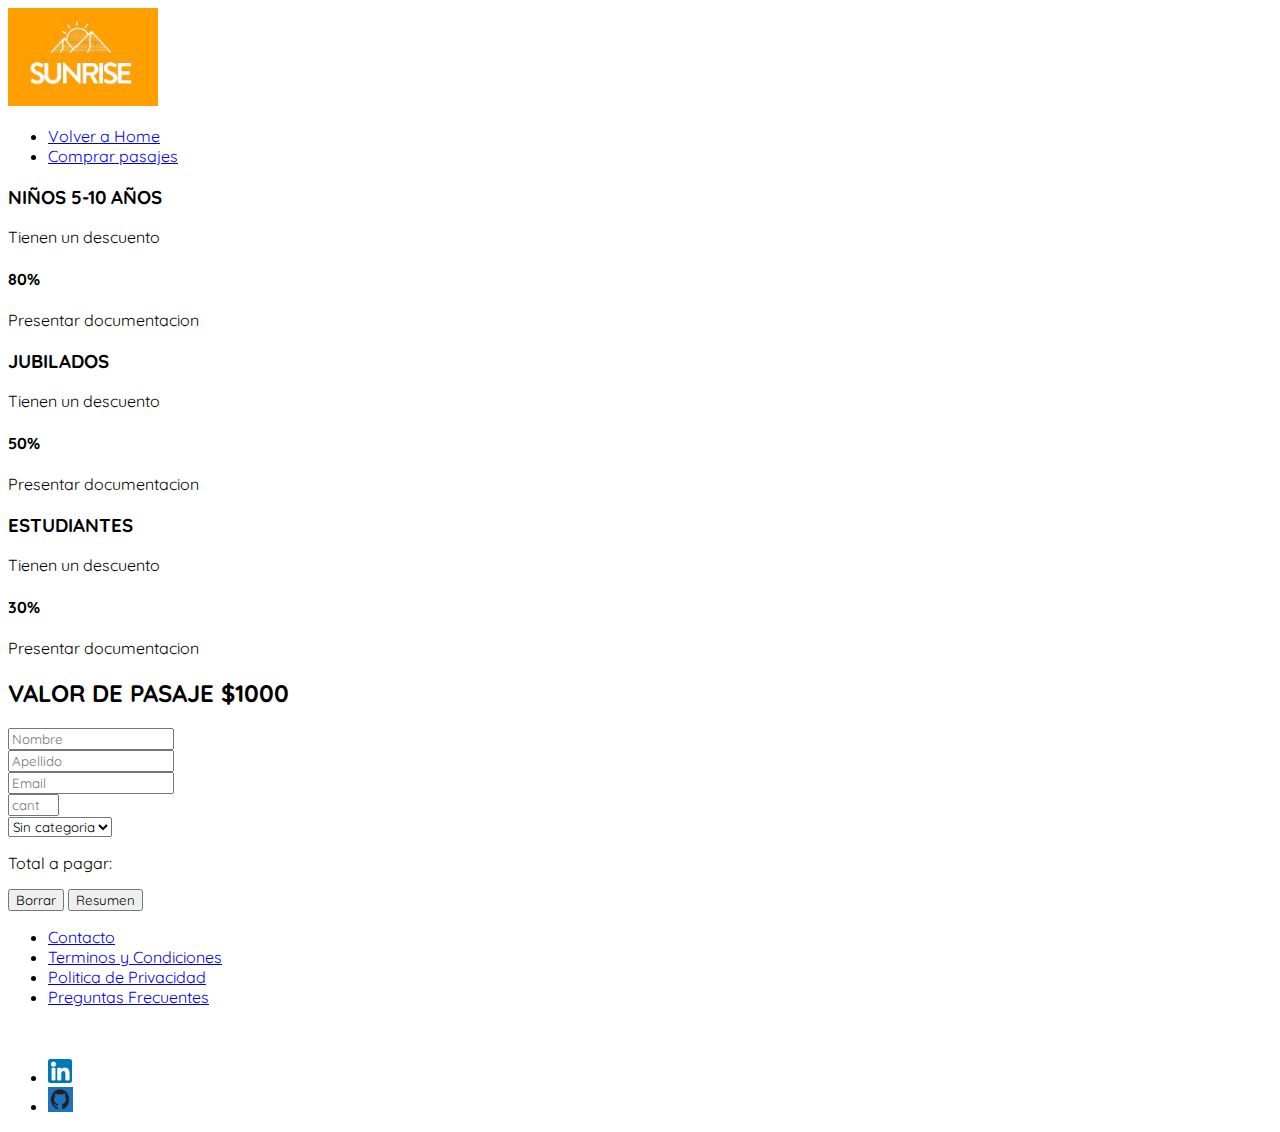
<file: ticket.html>
<!DOCTYPE html>
<html lang="es">

<head>
    <meta charset="UTF-8">
    <meta http-equiv="X-UA-Compatible" content="IE=edge">
    <meta name="viewport" content="width=device-width, initial-scale=1.0">
    <link href="https://cdn.jsdelivr.net/npm/bootstrap@5.3.0-alpha3/dist/css/bootstrap.min.css" rel="stylesheet"
        integrity="sha384-KK94CHFLLe+nY2dmCWGMq91rCGa5gtU4mk92HdvYe+M/SXH301p5ILy+dN9+nJOZ" crossorigin="anonymous">
    <link rel="stylesheet" href="style.css">
    <link rel="preconnect" href="https://fonts.googleapis.com">
    <link rel="preconnect" href="https://fonts.gstatic.com" crossorigin>
    <link href="https://fonts.googleapis.com/css2?family=Quicksand:wght@500&display=swap" rel="stylesheet">
    <title>Sunrise | Turismo</title>
</head>

<body>

    <header class="d-flex flex-wrap justify-content-center py-3 border-bottom text-bg-dark">
        <a href="#" class="d-flex align-items-center mb-3 mb-md-0 me-md-auto link-body-emphasis text-decoration-none">
            <img class="px-3 rounded-circle" src="images/logo.jpg" width="150">
        </a>

        <ul class="nav nav-pills mt-3">
            <li class="nav-item "><a href="./index.html" class="nav-link" aria-current="page">Volver a Home</a></li>
            <li class="nav-item "><a href="#" class="nav-link active">Comprar pasajes</a></li>
        </ul>
    </header>
    <main>
        <div class="container justify-content-center">
            <div class="row row-cols-1 row-cols-md-3 text-center m-5">
                <div class="col">
                    <div class="card h-100 border-info">
                        <div class="card-body">
                            <h3 class="card-title">NIÑOS 5-10 AÑOS</h3>
                            <p class="card-text">Tienen un descuento</p>
                            <h4 class="card-text">80%</h4>
                            <p class="card-text">Presentar documentacion</p>
                        </div>
                    </div>
                </div>
                <div class="col">
                    <div class="card h-100 border-warning">
                        <div class="card-body">
                            <h3 class="card-title">JUBILADOS</h3>
                            <p class="card-text">Tienen un descuento</p>
                            <h4 class="card-text">50%</h4>
                            <p class="card-text">Presentar documentacion</p>
                        </div>
                    </div>
                </div>
                <div class="col">
                    <div class="card h-100 border-danger">
                        <div class="card-body">
                            <h3 class="card-title">ESTUDIANTES</h3>
                            <p class="card-text">Tienen un descuento</p>
                            <h4 class="card-text">30%</h4>
                            <p class="card-text">Presentar documentacion</p>
                        </div>
                    </div>
                </div>
            </div>
        </div>
        <h2 class="text-center">VALOR DE PASAJE <span>$1000</span></h2>
        <div class="container d-flex justify-content-center align-items-center">

            <form class="row col-lg-6 col-sm-10 border bg-info bg-opacity-10 border border-info rounded-end"
                id="entrada">

                <div class="row g-3 align-items-center">
                    <div class="col-6">
                        <input type="text" id="inputPassword6" class="form-control" placeholder="Nombre" required>
                    </div>
                    <div class="col-6">
                        <input type="text" id="inputPassword6" class="form-control" placeholder="Apellido" required>
                    </div>
                    <div class="mb-2">
                        <input type="email" class="form-control" placeholder="Email" required>
                    </div>
                    <div class="col-6">
                        <input type="number" min="1" max="50" id="cantidad" class="form-control" placeholder="cantidad">
                    </div>
                    <div class="col-6">
                        <select name="categoria" id="categoria" class="form-control">
                            <option value="sin-categoria">Sin categoria</option>
                            <option value="Niño">Niño</option>
                            <option value="Jubilado">Jubilado</option>
                            <option value="Estudiante">Estudiante</option>
                        </select>
                    </div> 
                    <div class="text-danger">
                        <p>Total a pagar: <span id="valorPagar"></span></p>
                    </div>
                    <div class="d-flex p-3 mt-4 mx-auto mb-3 justify-content-center">
                        <button class="btn btn-success m-1 w-50 col-6" type="reset">Borrar</button>
                        <button class="btn btn-success m-1 w-50 col-6" type="submit">Resumen</button>
                    </div>
                </div>
            </form>
        </div>

    </main>
    <footer class="p-4 mt-4 text-bg-dark ">
        <div class="container">
            <ul class="nav justify-content-center ml-auto ps-lg-5 ">
                <li class="nav-item col-auto col-md-2"><a href="#" class="nav-link">Contacto</a></li>
                <li class="nav-item col-auto col-md-3"><a href="#" class="nav-link">Terminos y Condiciones</a></li>
                <li class="nav-item col-auto col-md-3"><a href="#" class="nav-link">Politica de Privacidad</a></li>
                <li class="nav-item col-auto col-md-3"><a href="#" class="nav-link">Preguntas Frecuentes</a></li>
            </ul>
            <br>
            <ul class="nav justify-content-center list-unstyled d-flex">
                <li class="ms-3"><a class="text-body-secondary"
                        href="https://www.linkedin.com/in/daniela-smorales/"><img src="images/logo-linkedin.png"
                            width="24" height="24"></a></li>
                <li class="ms-3"><a class="text-body-secondary" href="https://github.com/DanielaMdsm"><img
                            src="images/logo-git.png" width="25" height="25" class="rounded"></a></li>

            </ul>
        </div>
    </footer>
    <script src="./script.js"></script>
    <script src="https://cdn.jsdelivr.net/npm/@popperjs/core@2.11.7/dist/umd/popper.min.js"
        integrity="sha384-zYPOMqeu1DAVkHiLqWBUTcbYfZ8osu1Nd6Z89ify25QV9guujx43ITvfi12/QExE"
        crossorigin="anonymous"></script>
    <script src="https://cdn.jsdelivr.net/npm/bootstrap@5.3.0-alpha3/dist/js/bootstrap.min.js"
        integrity="sha384-Y4oOpwW3duJdCWv5ly8SCFYWqFDsfob/3GkgExXKV4idmbt98QcxXYs9UoXAB7BZ"
        crossorigin="anonymous"></script>
</body>
</file>
<file: style.css>
*{
    font-family: 'Quicksand', sans-serif;
}
.carousel{
    height: 200px;
} 
.carousel-inner img{
    width: 100%;
    height: 500px;
} 
#titulo-servicios{
    font-family: 'Acme', sans-serif;
    
    
}
.card-s:hover{
    width: 350px;
} 
footer{
    bottom: 0;
    width: 100%;
}
</file>
